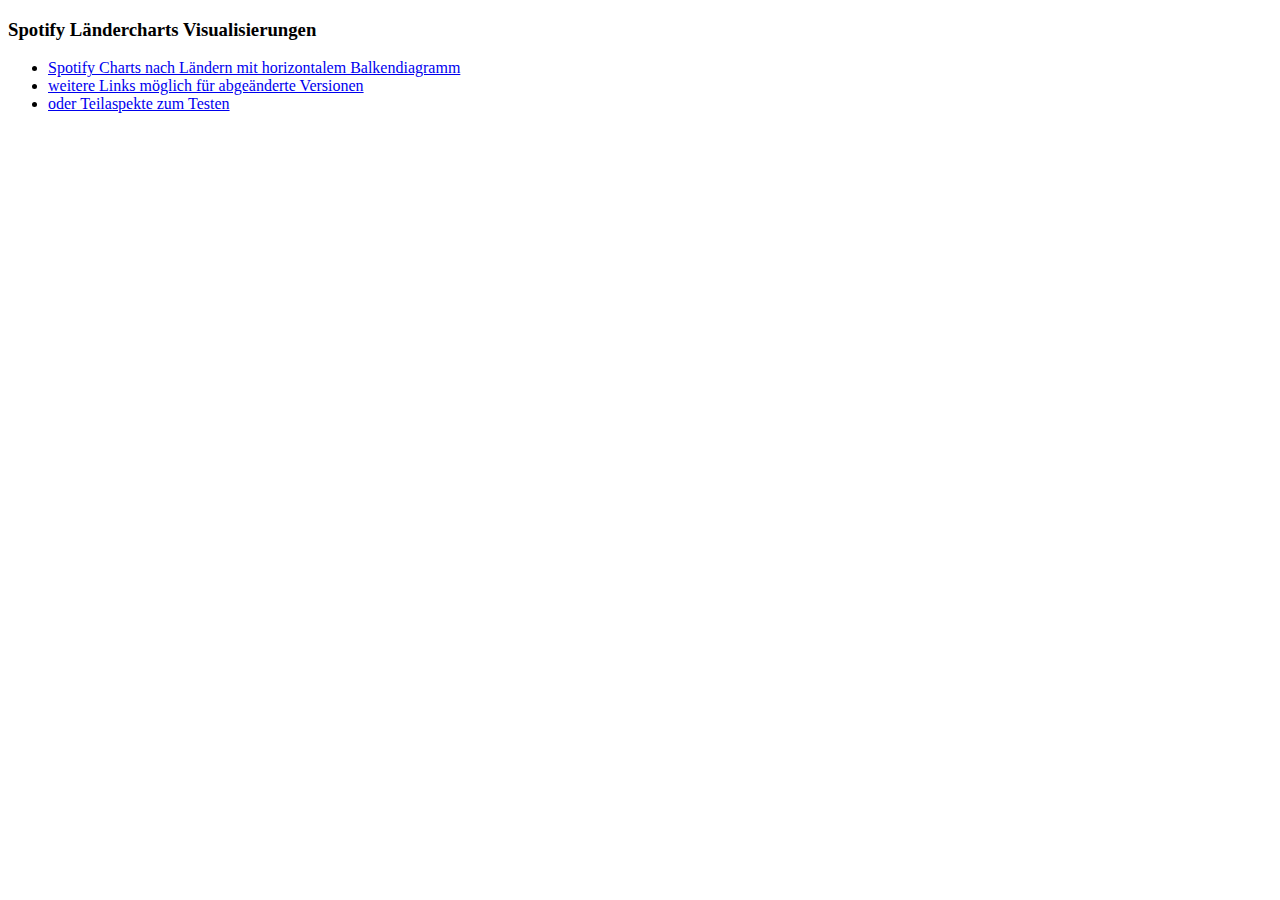
<file: docs/index.html>
<!DOCTYPE HTML PUBLIC "-//W3C//DTD HTML 4.01//EN" "http://www.w3.org/TR/html4/strict.dtd">
<html>

  <head>
    <meta http-equiv="Content-Type" content="text/html; charset=utf-8">
    <title>Spotify Ländercharts Visualisierungen</title>
  </head>

  <body>
    <h3>Spotify Ländercharts Visualisierungen</h3>
    <p>
    <ul>

      <li><a href="./spotifymap.html">Spotify Charts nach Ländern mit horizontalem Balkendiagramm</a></li>
      <li><a href="./spotifymap.html">weitere Links möglich für abgeänderte Versionen</a></li>
      <li><a href="./spotifymap.html">oder Teilaspekte zum Testen</a></li>

    </ul>
    </p>
  </body>

</html>
</file>
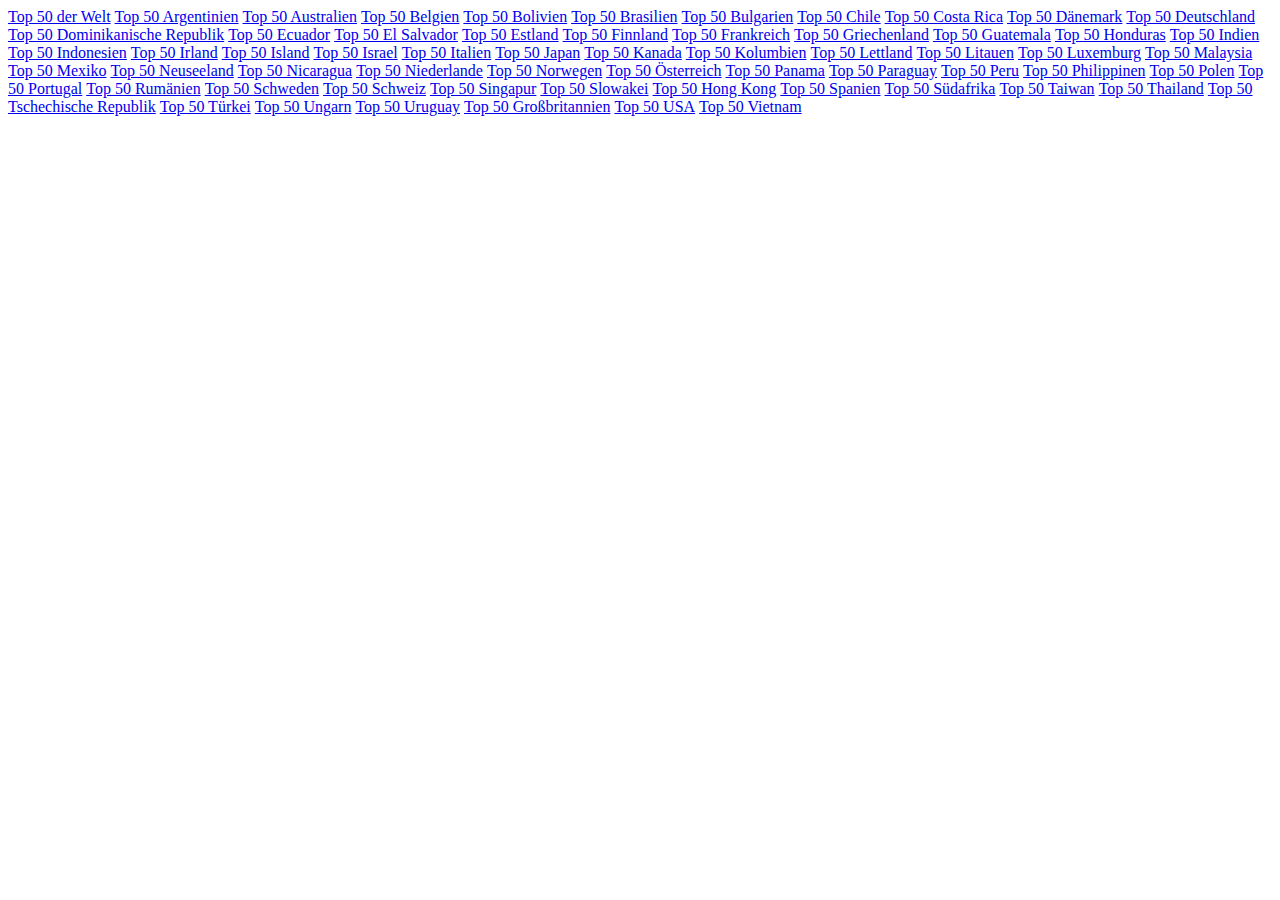
<file: get_data/Playlists.htm>
<!DOCTYPE html>
<html>
<body>
<a class="_8490cd5262e3aefef6d3f963bcd886d2-scss" title="Top 50 der Welt" dir="auto" href="/playlist/37i9dQZEVXbMDoHDwVN2tF">Top 50 der Welt</a>
<a class="_8490cd5262e3aefef6d3f963bcd886d2-scss" title="Top 50 Argentinien" dir="auto" href="/playlist/37i9dQZEVXbMMy2roB9myp">Top 50 Argentinien</a>
<a class="_8490cd5262e3aefef6d3f963bcd886d2-scss" title="Top 50 Australien" dir="auto" href="/playlist/37i9dQZEVXbJPcfkRz0wJ0">Top 50 Australien</a>
<a class="_8490cd5262e3aefef6d3f963bcd886d2-scss" title="Top 50 Belgien" dir="auto" href="/playlist/37i9dQZEVXbJNSeeHswcKB">Top 50 Belgien</a>
<a class="_8490cd5262e3aefef6d3f963bcd886d2-scss" title="Top 50 Bolivien" dir="auto" href="/playlist/37i9dQZEVXbJqfMFK4d691">Top 50 Bolivien</a>
<a class="_8490cd5262e3aefef6d3f963bcd886d2-scss" title="Top 50 Brasilien" dir="auto" href="/playlist/37i9dQZEVXbMXbN3EUUhlg">Top 50 Brasilien</a>
<a class="_8490cd5262e3aefef6d3f963bcd886d2-scss" title="Top 50 Bulgarien" dir="auto" href="/playlist/37i9dQZEVXbNfM2w2mq1B8">Top 50 Bulgarien</a>
<a class="_8490cd5262e3aefef6d3f963bcd886d2-scss" title="Top 50 Chile" dir="auto" href="/playlist/37i9dQZEVXbL0GavIqMTeb">Top 50 Chile</a>
<a class="_8490cd5262e3aefef6d3f963bcd886d2-scss" title="Top 50 Costa Rica" dir="auto" href="/playlist/37i9dQZEVXbMZAjGMynsQX">Top 50 Costa Rica</a>
<a class="_8490cd5262e3aefef6d3f963bcd886d2-scss" title="Top 50 Dänemark" dir="auto" href="/playlist/37i9dQZEVXbL3J0k32lWnN">Top 50 Dänemark</a>
<a class="_8490cd5262e3aefef6d3f963bcd886d2-scss" title="Top 50 Deutschland" dir="auto" href="/playlist/37i9dQZEVXbJiZcmkrIHGU">Top 50 Deutschland</a>
<a class="_8490cd5262e3aefef6d3f963bcd886d2-scss" title="Top 50 Dominikanische Republik" dir="auto" href="/playlist/37i9dQZEVXbKAbrMR8uuf7">Top 50 Dominikanische Republik</a>
<a class="_8490cd5262e3aefef6d3f963bcd886d2-scss" title="Top 50 Ecuador" dir="auto" href="/playlist/37i9dQZEVXbJlM6nvL1nD1">Top 50 Ecuador</a>
<a class="_8490cd5262e3aefef6d3f963bcd886d2-scss" title="Top 50 El Salvador" dir="auto" href="/playlist/37i9dQZEVXbLxoIml4MYkT">Top 50 El Salvador</a>
<a class="_8490cd5262e3aefef6d3f963bcd886d2-scss" title="Top 50 Estland" dir="auto" href="/playlist/37i9dQZEVXbLesry2Qw2xS">Top 50 Estland</a>
<a class="_8490cd5262e3aefef6d3f963bcd886d2-scss" title="Top 50 Finnland" dir="auto" href="/playlist/37i9dQZEVXbMxcczTSoGwZ">Top 50 Finnland</a>
<a class="_8490cd5262e3aefef6d3f963bcd886d2-scss" title="Top 50 Frankreich" dir="auto" href="/playlist/37i9dQZEVXbIPWwFssbupI">Top 50 Frankreich</a>
<a class="_8490cd5262e3aefef6d3f963bcd886d2-scss" title="Top 50 Griechenland" dir="auto" href="/playlist/37i9dQZEVXbJqdarpmTJDL">Top 50 Griechenland</a>
<a class="_8490cd5262e3aefef6d3f963bcd886d2-scss" title="Top 50 Guatemala" dir="auto" href="/playlist/37i9dQZEVXbLy5tBFyQvd4">Top 50 Guatemala</a>
<a class="_8490cd5262e3aefef6d3f963bcd886d2-scss" title="Top 50 Honduras" dir="auto" href="/playlist/37i9dQZEVXbJp9wcIM9Eo5">Top 50 Honduras</a>
<a class="_8490cd5262e3aefef6d3f963bcd886d2-scss" title="Top 50 Indien" dir="auto" href="/playlist/37i9dQZEVXbLZ52XmnySJg">Top 50 Indien</a>
<a class="_8490cd5262e3aefef6d3f963bcd886d2-scss" title="Top 50 Indonesien" dir="auto" href="/playlist/37i9dQZEVXbObFQZ3JLcXt">Top 50 Indonesien</a>
<a class="_8490cd5262e3aefef6d3f963bcd886d2-scss" title="Top 50 Irland" dir="auto" href="/playlist/37i9dQZEVXbKM896FDX8L1">Top 50 Irland</a>
<a class="_8490cd5262e3aefef6d3f963bcd886d2-scss" title="Top 50 Island" dir="auto" href="/playlist/37i9dQZEVXbKMzVsSGQ49S">Top 50 Island</a>
<a class="_8490cd5262e3aefef6d3f963bcd886d2-scss" title="Top 50 Israel" dir="auto" href="/playlist/37i9dQZEVXbJ6IpvItkve3">Top 50 Israel</a>
<a class="_8490cd5262e3aefef6d3f963bcd886d2-scss" title="Top 50 Italien" dir="auto" href="/playlist/37i9dQZEVXbIQnj7RRhdSX">Top 50 Italien</a>
<a class="_8490cd5262e3aefef6d3f963bcd886d2-scss" title="Top 50 Japan" dir="auto" href="/playlist/37i9dQZEVXbKXQ4mDTEBXq">Top 50 Japan</a>
<a class="_8490cd5262e3aefef6d3f963bcd886d2-scss" title="Top 50 Kanada" dir="auto" href="/playlist/37i9dQZEVXbKj23U1GF4IR">Top 50 Kanada</a>
<a class="_8490cd5262e3aefef6d3f963bcd886d2-scss" title="Top 50 Kolumbien" dir="auto" href="/playlist/37i9dQZEVXbOa2lmxNORXQ">Top 50 Kolumbien</a>
<a class="_8490cd5262e3aefef6d3f963bcd886d2-scss" title="Top 50 Lettland" dir="auto" href="/playlist/37i9dQZEVXbJWuzDrTxbKS">Top 50 Lettland</a>
<a class="_8490cd5262e3aefef6d3f963bcd886d2-scss" title="Top 50 Litauen" dir="auto" href="/playlist/37i9dQZEVXbMx56Rdq5lwc">Top 50 Litauen</a>
<a class="_8490cd5262e3aefef6d3f963bcd886d2-scss" title="Top 50 Luxemburg" dir="auto" href="/playlist/37i9dQZEVXbKGcyg6TFGx6">Top 50 Luxemburg</a>
<a class="_8490cd5262e3aefef6d3f963bcd886d2-scss" title="Top 50 Malaysia" dir="auto" href="/playlist/37i9dQZEVXbJlfUljuZExa">Top 50 Malaysia</a>
<a class="_8490cd5262e3aefef6d3f963bcd886d2-scss" title="Top 50 Mexiko" dir="auto" href="/playlist/37i9dQZEVXbO3qyFxbkOE1">Top 50 Mexiko</a>
<a class="_8490cd5262e3aefef6d3f963bcd886d2-scss" title="Top 50 Neuseeland" dir="auto" href="/playlist/37i9dQZEVXbM8SIrkERIYl">Top 50 Neuseeland</a>
<a class="_8490cd5262e3aefef6d3f963bcd886d2-scss" title="Top 50 Nicaragua" dir="auto" href="/playlist/37i9dQZEVXbISk8kxnzfCq">Top 50 Nicaragua</a>
<a class="_8490cd5262e3aefef6d3f963bcd886d2-scss" title="Top 50 Niederlande" dir="auto" href="/playlist/37i9dQZEVXbKCF6dqVpDkS">Top 50 Niederlande</a>
<a class="_8490cd5262e3aefef6d3f963bcd886d2-scss" title="Top 50 Norwegen" dir="auto" href="/playlist/37i9dQZEVXbJvfa0Yxg7E7">Top 50 Norwegen</a>
<a class="_8490cd5262e3aefef6d3f963bcd886d2-scss" title="Top 50 Österreich" dir="auto" href="/playlist/37i9dQZEVXbKNHh6NIXu36">Top 50 Österreich</a>
<a class="_8490cd5262e3aefef6d3f963bcd886d2-scss" title="Top 50 Panama" dir="auto" href="/playlist/37i9dQZEVXbKypXHVwk1f0">Top 50 Panama</a>
<a class="_8490cd5262e3aefef6d3f963bcd886d2-scss" title="Top 50 Paraguay" dir="auto" href="/playlist/37i9dQZEVXbNOUPGj7tW6T">Top 50 Paraguay</a>
<a class="_8490cd5262e3aefef6d3f963bcd886d2-scss" title="Top 50 Peru" dir="auto" href="/playlist/37i9dQZEVXbJfdy5b0KP7W">Top 50 Peru</a>
<a class="_8490cd5262e3aefef6d3f963bcd886d2-scss" title="Top 50 Philippinen" dir="auto" href="/playlist/37i9dQZEVXbNBz9cRCSFkY">Top 50 Philippinen</a>
<a class="_8490cd5262e3aefef6d3f963bcd886d2-scss" title="Top 50 Polen" dir="auto" href="/playlist/37i9dQZEVXbN6itCcaL3Tt">Top 50 Polen</a>
<a class="_8490cd5262e3aefef6d3f963bcd886d2-scss" title="Top 50 Portugal" dir="auto" href="/playlist/37i9dQZEVXbKyJS56d1pgi">Top 50 Portugal</a>
<a class="_8490cd5262e3aefef6d3f963bcd886d2-scss" title="Top 50 Rumänien" dir="auto" href="/playlist/37i9dQZEVXbNZbJ6TZelCq">Top 50 Rumänien</a>
<a class="_8490cd5262e3aefef6d3f963bcd886d2-scss" title="Top 50 Schweden" dir="auto" href="/playlist/37i9dQZEVXbLoATJ81JYXz">Top 50 Schweden</a>
<a class="_8490cd5262e3aefef6d3f963bcd886d2-scss" title="Top 50 Schweiz" dir="auto" href="/playlist/37i9dQZEVXbJiyhoAPEfMK">Top 50 Schweiz</a>
<a class="_8490cd5262e3aefef6d3f963bcd886d2-scss" title="Top 50 Singapur" dir="auto" href="/playlist/37i9dQZEVXbK4gjvS1FjPY">Top 50 Singapur</a>
<a class="_8490cd5262e3aefef6d3f963bcd886d2-scss" title="Top 50 Slowakei" dir="auto" href="/playlist/37i9dQZEVXbKIVTPX9a2Sb">Top 50 Slowakei</a>
<a class="_8490cd5262e3aefef6d3f963bcd886d2-scss" title="Top 50 Hong Kong" dir="auto" href="/playlist/37i9dQZEVXbLwpL8TjsxOG">Top 50 Hong Kong</a>
<a class="_8490cd5262e3aefef6d3f963bcd886d2-scss" title="Top 50 Spanien" dir="auto" href="/playlist/37i9dQZEVXbNFJfN1Vw8d9">Top 50 Spanien</a>
<a class="_8490cd5262e3aefef6d3f963bcd886d2-scss" title="Top 50 Südafrika" dir="auto" href="/playlist/37i9dQZEVXbMH2jvi6jvjk">Top 50 Südafrika</a>
<a class="_8490cd5262e3aefef6d3f963bcd886d2-scss" title="Top 50 Taiwan" dir="auto" href="/playlist/37i9dQZEVXbMnZEatlMSiu">Top 50 Taiwan</a>
<a class="_8490cd5262e3aefef6d3f963bcd886d2-scss" title="Top 50 Thailand" dir="auto" href="/playlist/37i9dQZEVXbMnz8KIWsvf9">Top 50 Thailand</a>
<a class="_8490cd5262e3aefef6d3f963bcd886d2-scss" title="Top 50 Tschechische Republik" dir="auto" href="/playlist/37i9dQZEVXbIP3c3fqVrJY">Top 50 Tschechische Republik</a>
<a class="_8490cd5262e3aefef6d3f963bcd886d2-scss" title="Top 50 Türkei" dir="auto" href="/playlist/37i9dQZEVXbIVYVBNw9D5K">Top 50 Türkei</a>
<a class="_8490cd5262e3aefef6d3f963bcd886d2-scss" title="Top 50 Ungarn" dir="auto" href="/playlist/37i9dQZEVXbNHwMxAkvmF8">Top 50 Ungarn</a>
<a class="_8490cd5262e3aefef6d3f963bcd886d2-scss" title="Top 50 Uruguay" dir="auto" href="/playlist/37i9dQZEVXbMJJi3wgRbAy">Top 50 Uruguay</a>
<a class="_8490cd5262e3aefef6d3f963bcd886d2-scss" title="Top 50 Großbritannien" dir="auto" href="/playlist/37i9dQZEVXbLnolsZ8PSNw">Top 50 Großbritannien</a>
<a class="_8490cd5262e3aefef6d3f963bcd886d2-scss" title="Top 50 USA" dir="auto" href="/playlist/37i9dQZEVXbLRQDuF5jeBp">Top 50 USA</a>
<a class="_8490cd5262e3aefef6d3f963bcd886d2-scss" title="Top 50 Vietnam" dir="auto" href="/playlist/37i9dQZEVXbLdGSmz6xilI">Top 50 Vietnam</a>

</body>
</html>
</file>
